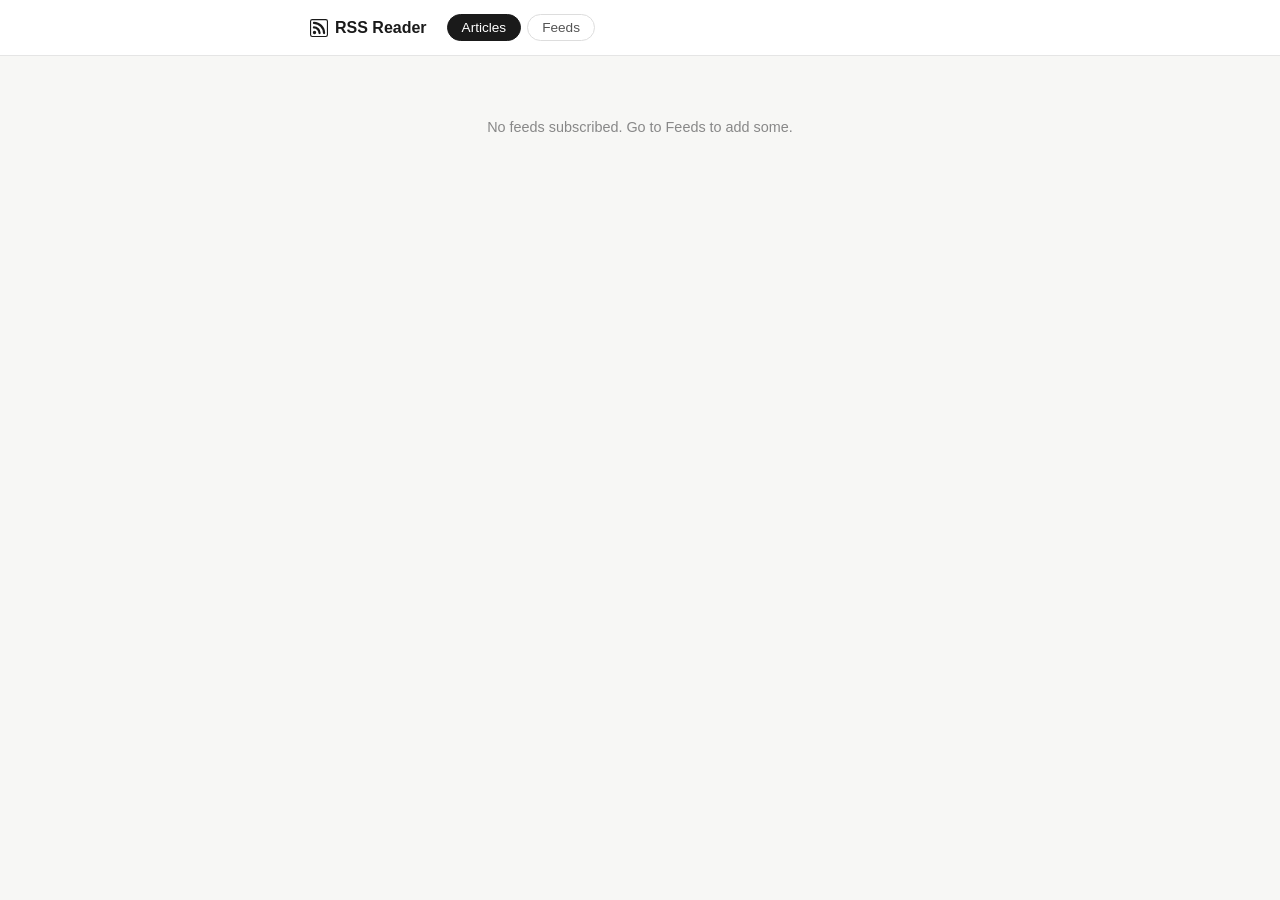
<file: index.html>
<!DOCTYPE html>
<html lang="en">

<head>
    <meta charset="UTF-8">
    <meta name="viewport" content="width=device-width, initial-scale=1.0">
    <title>RSS Reader</title>
    <link rel="stylesheet" href="style.css">
</head>

<body>
    <header>
        <div class="header-inner">
            <h1>
                <svg xmlns="http://www.w3.org/2000/svg" width="18" height="18" fill="currentColor" viewBox="0 0 16 16" aria-hidden="true">
                    <path d="M14 1a1 1 0 0 1 1 1v12a1 1 0 0 1-1 1H2a1 1 0 0 1-1-1V2a1 1 0 0 1 1-1zM2 0a2 2 0 0 0-2 2v12a2 2 0 0 0 2 2h12a2 2 0 0 0 2-2V2a2 2 0 0 0-2-2z"/>
                    <path d="M5.5 12a1.5 1.5 0 1 1-3 0 1.5 1.5 0 0 1 3 0m-3-8.5a1 1 0 0 1 1-1c5.523 0 10 4.477 10 10a1 1 0 1 1-2 0 8 8 0 0 0-8-8 1 1 0 0 1-1-1m0 4a1 1 0 0 1 1-1 6 6 0 0 1 6 6 1 1 0 1 1-2 0 4 4 0 0 0-4-4 1 1 0 0 1-1-1"/>
                </svg>
                RSS Reader
            </h1>
            <nav>
                <button id="showArticlesBtn" class="active">Articles <span id="articleCount"></span></button>
                <button id="showSubsBtn">Feeds <span id="subCount"></span></button>
            </nav>
        </div>
    </header>

    <main>
        <div id="articlesView">
            <ul id="articleList"></ul>
        </div>

        <div id="subscriptionsView" class="hidden">
            <section class="subs-section">
                <h2>My Feeds</h2>
                <p id="noSubs" class="hidden">No feeds yet. Add one below or pick from the suggestions.</p>
                <ul id="subscriptionList"></ul>
            </section>

            <section class="subs-section">
                <h2>Add Feed</h2>
                <div class="add-feed-form">
                    <input type="url" id="rssUrl" placeholder="https://example.com/feed.xml" autocomplete="off" spellcheck="false">
                    <button id="addFeedBtn">Add</button>
                </div>
                <p id="addFeedError" class="error hidden"></p>
            </section>

            <section class="subs-section">
                <h2>Discover</h2>
                <ul id="recommendedList"></ul>
            </section>
        </div>
    </main>

    <script src="index.js"></script>
</body>

</html>
</file>
<file: style.css>
*, *::before, *::after {
    box-sizing: border-box;
}

body {
    font-family: Inter, Avenir, Helvetica, Arial, sans-serif;
    margin: 0;
    padding: 0;
    background: #f7f7f5;
    color: #1a1a1a;
    line-height: 1.6;
    font-size: 15px;
}

/* Header */

header {
    background: #fff;
    border-bottom: 1px solid #e5e5e5;
    position: sticky;
    top: 0;
    z-index: 10;
}

.header-inner {
    max-width: 700px;
    margin: 0 auto;
    padding: 14px 20px;
    display: flex;
    align-items: center;
    gap: 20px;
}

h1 {
    margin: 0;
    font-size: 1rem;
    font-weight: 600;
    display: flex;
    align-items: center;
    gap: 7px;
    flex-shrink: 0;
}

nav {
    display: flex;
    gap: 6px;
}

nav button {
    padding: 5px 14px;
    border: 1px solid #ddd;
    border-radius: 99px;
    background: #fff;
    cursor: pointer;
    font-size: 0.85rem;
    color: #555;
    transition: background 0.1s, color 0.1s, border-color 0.1s;
}

nav button:hover {
    background: #f0f0ee;
}

nav button.active {
    background: #1a1a1a;
    color: #fff;
    border-color: #1a1a1a;
}

nav button span {
    opacity: 0.65;
}

/* Main */

main {
    max-width: 700px;
    margin: 0 auto;
    padding: 28px 20px 60px;
}

.hidden {
    display: none !important;
}

/* Articles */

#articleList {
    list-style: none;
    padding: 0;
    margin: 0;
}

.article {
    padding: 16px 0;
    border-bottom: 1px solid #e5e5e5;
}

.article:last-child {
    border-bottom: none;
}

.article-title {
    margin: 0 0 5px;
    font-size: 0.95rem;
    font-weight: 500;
    line-height: 1.4;
}

.article-title a {
    color: #1a1a1a;
    text-decoration: none;
}

.article-title a:hover {
    text-decoration: underline;
}

.article-meta {
    font-size: 0.78rem;
    color: #888;
    display: flex;
    flex-wrap: wrap;
    gap: 4px;
    align-items: center;
}

.article-meta a {
    color: #888;
    text-decoration: none;
}

.article-meta a:hover {
    text-decoration: underline;
}

.meta-sep {
    color: #ccc;
}

/* Status messages */

.status-msg {
    color: #888;
    font-size: 0.9rem;
    padding: 32px 0;
    text-align: center;
}

.error {
    color: #c0392b;
    font-size: 0.82rem;
    margin: 6px 0 0;
}

/* Subscriptions */

.subs-section {
    margin-bottom: 36px;
}

.subs-section h2 {
    font-size: 0.72rem;
    font-weight: 600;
    color: #aaa;
    text-transform: uppercase;
    letter-spacing: 0.08em;
    margin: 0 0 14px;
}

#noSubs {
    color: #aaa;
    font-size: 0.85rem;
    margin: 0 0 8px;
}

/* Add feed form */

.add-feed-form {
    display: flex;
    gap: 8px;
}

.add-feed-form input {
    flex: 1;
    padding: 8px 12px;
    border: 1px solid #ddd;
    border-radius: 6px;
    font-size: 0.875rem;
    font-family: inherit;
    outline: none;
    background: #fff;
    transition: border-color 0.15s;
}

.add-feed-form input:focus {
    border-color: #1a1a1a;
}

.add-feed-form button {
    padding: 8px 16px;
    background: #1a1a1a;
    color: #fff;
    border: none;
    border-radius: 6px;
    cursor: pointer;
    font-size: 0.875rem;
    font-family: inherit;
    white-space: nowrap;
    transition: background 0.1s;
}

.add-feed-form button:hover {
    background: #333;
}

/* Feed list */

#subscriptionList,
#recommendedList {
    list-style: none;
    padding: 0;
    margin: 0;
}

.feed-item {
    display: flex;
    align-items: center;
    gap: 12px;
    padding: 10px 0;
    border-bottom: 1px solid #f0f0ee;
}

.feed-item:last-child {
    border-bottom: none;
}

.feed-info {
    flex: 1;
    min-width: 0;
}

.feed-name {
    display: block;
    font-size: 0.875rem;
    font-weight: 500;
    color: #1a1a1a;
    text-decoration: none;
    white-space: nowrap;
    overflow: hidden;
    text-overflow: ellipsis;
}

.feed-name:hover {
    text-decoration: underline;
}

.feed-url {
    display: block;
    font-size: 0.72rem;
    color: #bbb;
    white-space: nowrap;
    overflow: hidden;
    text-overflow: ellipsis;
    margin-top: 1px;
}

.btn-feed {
    flex-shrink: 0;
    padding: 4px 12px;
    font-size: 0.78rem;
    font-family: inherit;
    border-radius: 5px;
    cursor: pointer;
    border: 1px solid;
    transition: background 0.1s;
}

.btn-feed.add {
    background: #fff;
    color: #1a1a1a;
    border-color: #ddd;
}

.btn-feed.add:hover {
    background: #f0f0ee;
}

.btn-feed.remove {
    background: #fff;
    color: #c0392b;
    border-color: #e8c0bb;
}

.btn-feed.remove:hover {
    background: #fff5f4;
}
</file>
